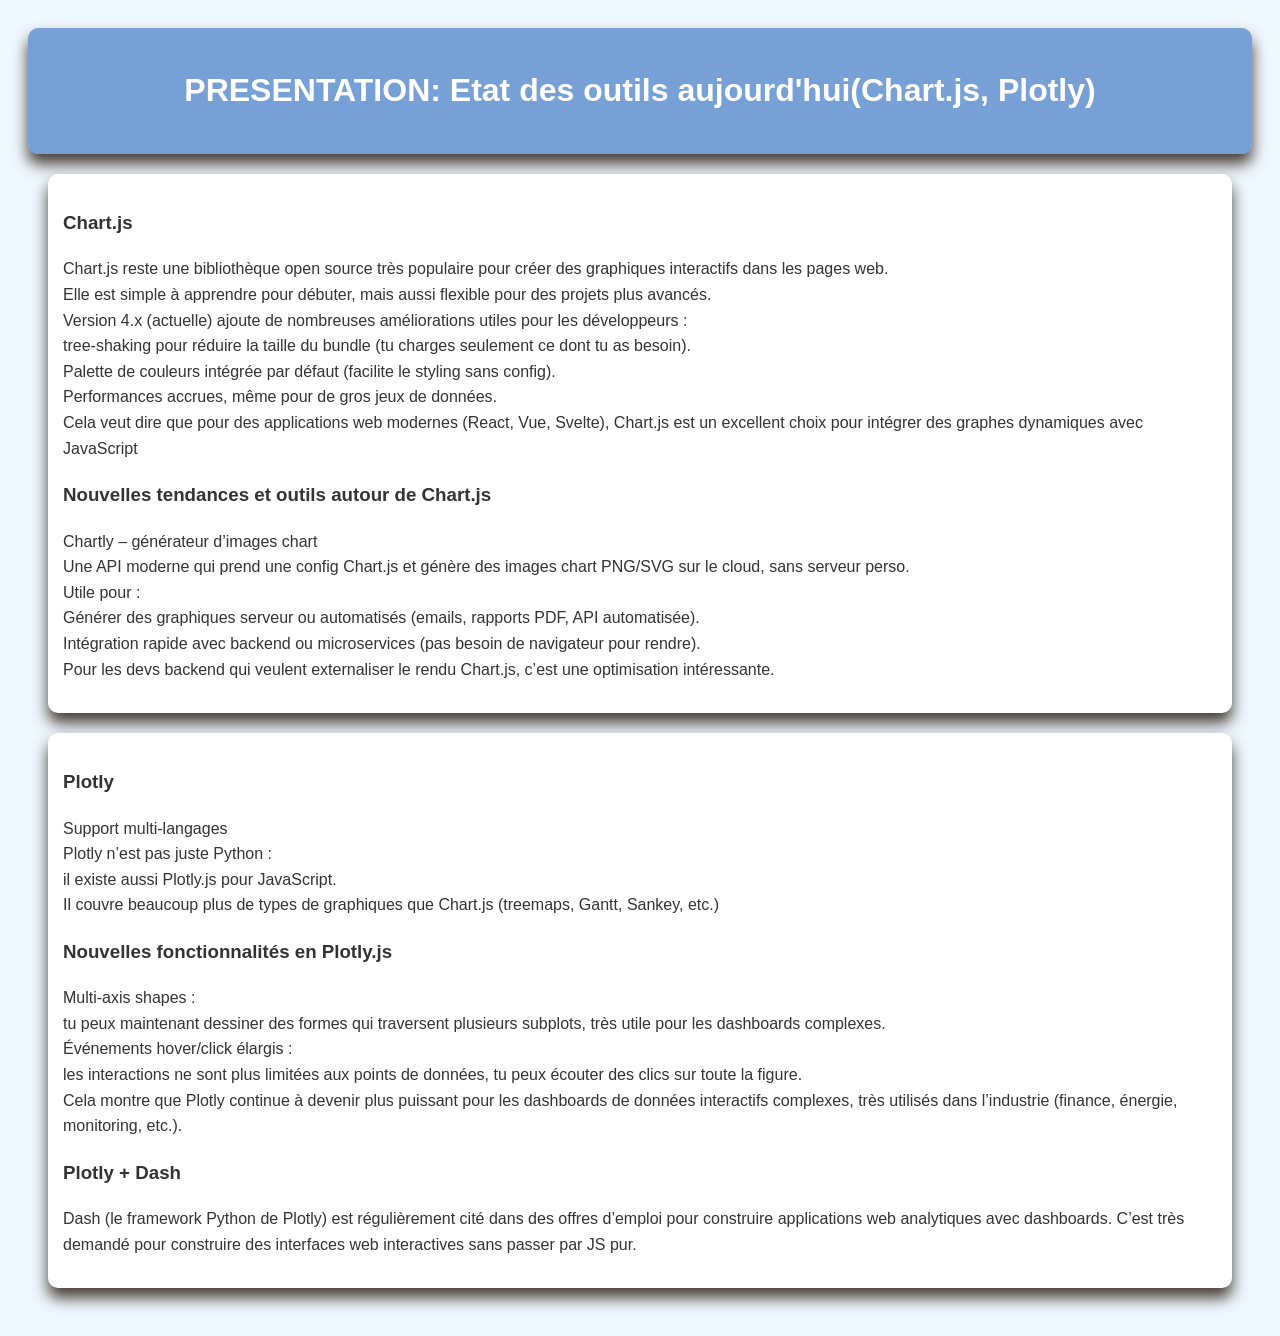
<file: index.html>
<!DOCTYPE html>
<html lang="en">
<head>
    <meta charset="UTF-8">
    <meta name="viewport" content="width=device-width, initial-scale=1.0">
    <title>Document</title>
    <link rel="stylesheet" href="analyse.css">
</head>
<body>
     <header>
    <h1>
        PRESENTATION: Etat des outils aujourd'hui(Chart.js, Plotly)
    </h1>
  </header>
  <section>
    <h3>
       Chart.js
    </h3>
    <p>
        Chart.js reste une bibliothèque open source très populaire pour créer des graphiques interactifs dans les pages web.

        <br>Elle est simple à apprendre pour débuter, mais aussi flexible pour des projets plus avancés.

        <br>Version 4.x (actuelle) ajoute de nombreuses améliorations utiles pour les développeurs :

        <br>tree-shaking pour réduire la taille du bundle (tu charges seulement ce dont tu as besoin).

        <br>Palette de couleurs intégrée par défaut (facilite le styling sans config).

        <br>Performances accrues, même pour de gros jeux de données.

        <br>Cela veut dire que pour des applications web modernes (React, Vue, Svelte), Chart.js est un excellent choix pour intégrer des graphes dynamiques avec JavaScript
    </p>

     <h3>
         Nouvelles tendances et outils autour de Chart.js
     </h3>

    <p>
       
      Chartly – générateur d’images chart

        <br>Une API moderne qui prend une config Chart.js et génère des images chart PNG/SVG sur le cloud, sans serveur perso. <br>Utile pour :

        <br>Générer des graphiques serveur ou automatisés (emails, rapports PDF, API automatisée).

        <br>Intégration rapide avec backend ou microservices (pas besoin de navigateur pour rendre).

       <br>Pour les devs backend qui veulent externaliser le rendu Chart.js, c’est une optimisation intéressante.
    </p>
   

        
  </section>

  <section>
    <h3>
        Plotly
    </h3>
    <p>
        Support multi-langages 

        <br>Plotly n’est pas juste Python : <br>il existe aussi Plotly.js pour JavaScript.

        <br>Il couvre beaucoup plus de types de graphiques que Chart.js (treemaps, Gantt, Sankey, etc.)
    </p>
    <h3>
        Nouvelles fonctionnalités en Plotly.js
    </h3>
    <p>
        Multi-axis shapes : <br>tu peux maintenant dessiner des formes qui traversent plusieurs subplots, très utile pour les dashboards complexes.

       <br>Événements hover/click élargis : <br>les interactions ne sont plus limitées aux points de données, tu peux écouter des clics sur toute la figure.

  <br>Cela montre que Plotly continue à devenir plus puissant pour les dashboards de données interactifs complexes, très utilisés dans l’industrie (finance, énergie, monitoring, etc.).
    </p>
    <h3>
        Plotly + Dash
    </h3>
    <p>
        Dash (le framework Python de Plotly) est régulièrement cité dans des offres d’emploi pour construire applications web analytiques avec dashboards.

        C’est très demandé pour construire des interfaces web interactives sans passer par JS pur.
    </p>
  </section>
</body>

</html>
</file>
<file: analyse.css>
body{
    font-family: Arial, sans-serif;
    line-height: 1.6;
    background-color: aliceblue;
    color: #333;
    padding: 20px;
}

header{
    text-align: center;
    background: #2d6cbd9d;
    color: white;
    padding: 1rem;
    border-radius: 10px;
    box-shadow: 0 10px 15px rgba(35,20,11,0.826);
}

section{
    background: white;
    margin: 20px;
    padding: 15px;
    border-radius: 10px;
    box-shadow: 0 10px 15px rgba(35, 20, 11, 0.826);
}
</file>
